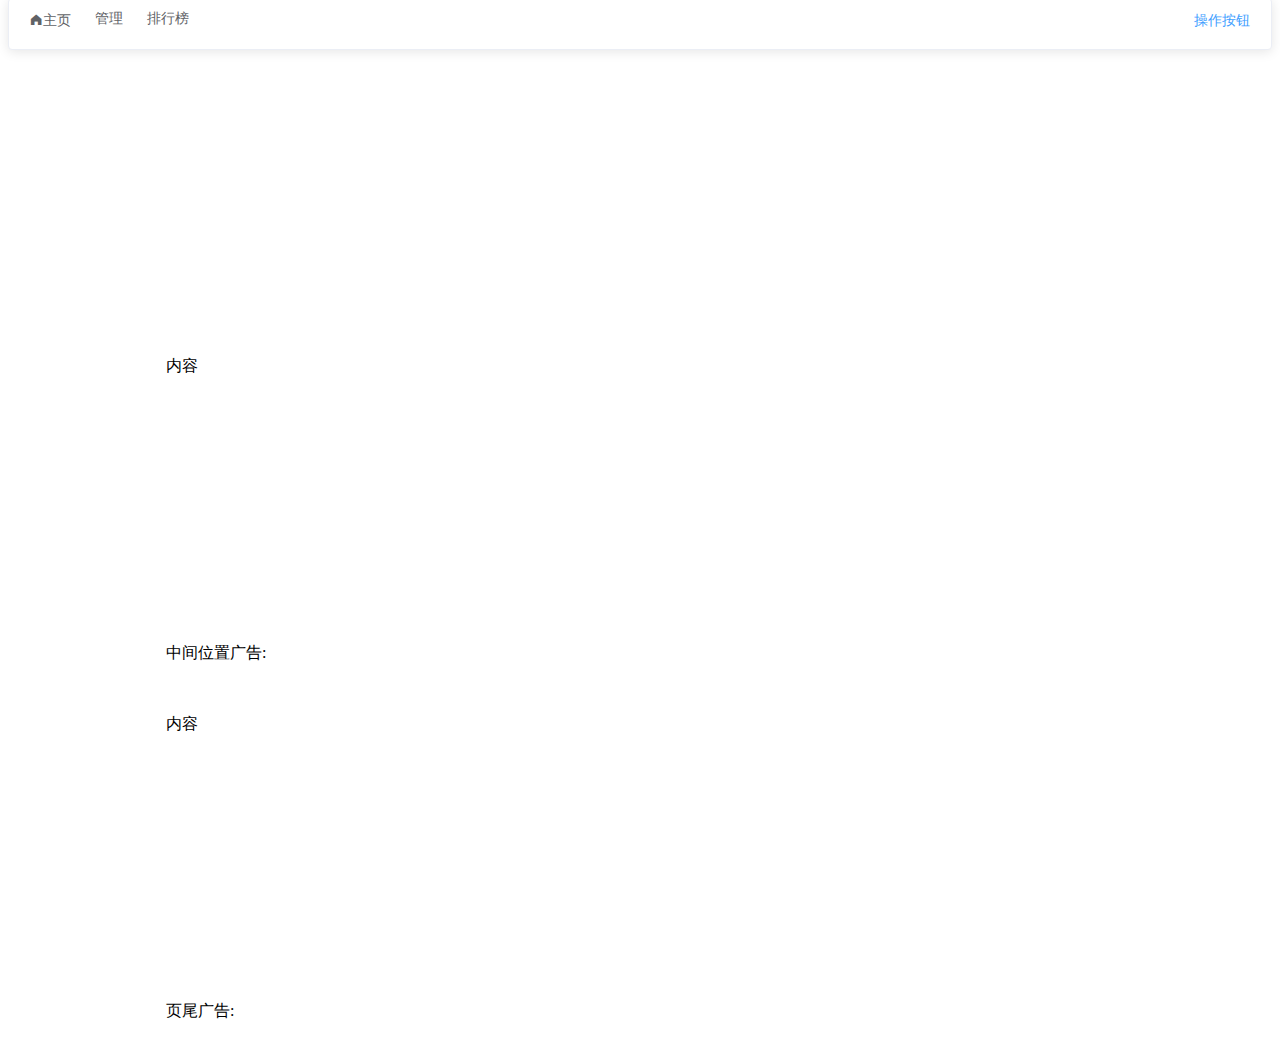
<file: web/admin.html>
<!DOCTYPE html><html><head><meta charset=utf-8><meta name=viewport content="width=device-width,initial-scale=1"><title>test</title><link href=././static/css/app.d0541cc2678d3d17a634e648969022e7.css rel=stylesheet></head><body><div id=app></div><script type=text/javascript src=././static/js/manifest.cddac9b1754f4ef0e984.js></script><script type=text/javascript src=././static/js/vendor.f04c6774b2936fa96c35.js></script><script type=text/javascript src=././static/js/app.0261e3d7a0ea898b3f95.js></script></body></html>
</file>
